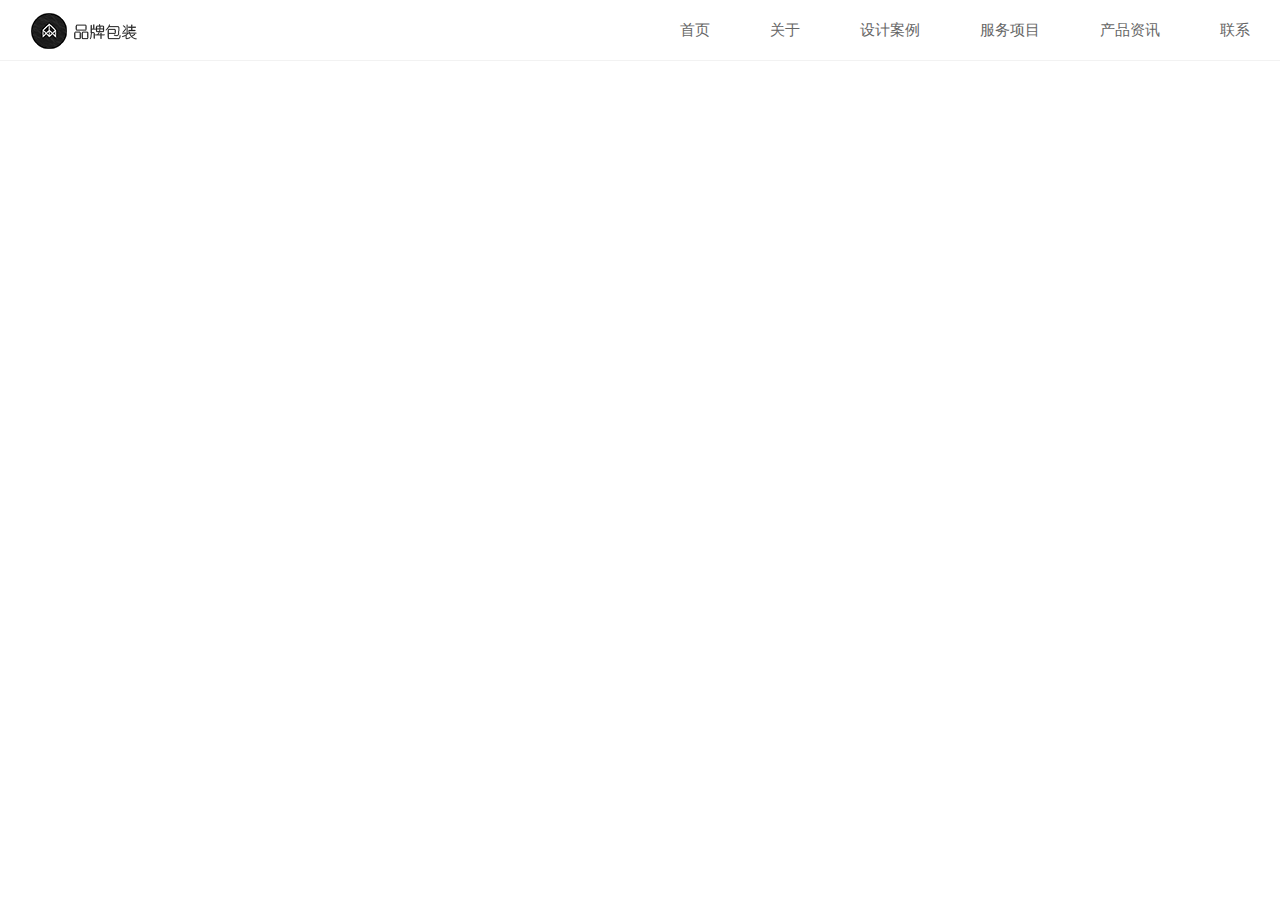
<file: header.html>
<!DOCTYPE html>
<html>

	<head>
		<meta charset="UTF-8">
		<title></title>
		<link rel="stylesheet" type="text/css" href="css/reset.css" />
		<link rel="stylesheet" type="text/css" href="css/public.css" />
		<link rel="stylesheet" type="text/css" href="css/header.css" />
	</head>

	<body>
		<div class="nav clearfix" >
			<div class="navbar-header fl">
				<img src="img/1481867541.png"/>
			</div>
			<div class="navbar-right fr" id="">

				<ul class="navlist clearfix">
					<li class="relative fl"  >
						<a href="#" title="首页" class="link active">首页</a>
						<p class="line trans5"></p>
					</li>

					<li class="relative fl">
						<a class="dropdown-toggle link" data-toggle="dropdown" data-hover="dropdown" href="about/" aria-expanded="false" role="button" title="关于">关于</a>
						<p class="line trans5"></p>
						<dl class="nali trans5" role="menu">
							<dd>
								<a href="stylist/" class="" title="设计团队">设计团队</a>
							</dd>
						</dl>
					</li>

					<li class="relative fl">
						<a class="dropdown-toggle link " data-toggle="dropdown" data-hover="dropdown" href="cases/" aria-expanded="false" role="button" title="设计案例">设计案例</a>
						<p class="line trans5"></p>
						<dl class="nali trans5" role="menu">
							<dd>
								<a href="cases/product.php?lang=cn&amp;class2=145" class="" title="品牌建设与策划">品牌建设与策划</a>
							</dd>

							<dd>
								<a href="cases/product.php?lang=cn&amp;class2=146" class="" title="产品包装设计">产品包装设计</a>
							</dd>

							<dd>
								<a href="cases/product.php?lang=cn&amp;class2=147" class="" title="VI\LOGO设计">VI\LOGO设计</a>
							</dd>

							<dd>
								<a href="cases/product.php?lang=cn&amp;class2=148" class="" title="广告传播设计">广告传播设计</a>
							</dd>

						</dl>
					</li>

					<li class="relative fl">
						<a class="dropdown-toggle link " data-toggle="dropdown" data-hover="dropdown" href="custom/" aria-expanded="false" role="button" title="服务项目">服务项目</a>
						<p class="line trans5"></p>
						<dl class="nali trans5" role="menu">

							<dd>
								<a href="custom/show.php?lang=cn&amp;id=131" class="" title="品牌建设与策划">品牌建设与策划</a>
							</dd>

							<dd>
								<a href="custom/show.php?lang=cn&amp;id=132" class="" title="产品包装设计">产品包装设计</a>
							</dd>

							<dd>
								<a href="custom/show.php?lang=cn&amp;id=133" class="" title="VI\LOGO设计">VI\LOGO设计</a>
							</dd>

							<dd>
								<a href="custom/show.php?lang=cn&amp;id=149" class="" title="广告传播设计">广告传播设计</a>
							</dd>

						</dl>
					</li>

					<li class="relative fl">
						<a href="news/" title="产品资讯" class="link ">产品资讯</a>
						<p class="line trans5"></p>
					</li>

					<li class="relative fl">
						<a href="contacts/" title="联系" class="link ">联系</a>
						<p class="line trans5"></p>
					</li>

				</ul>

			</div>
		</div>
	</body>

</html>
</file>
<file: css/public.css>
@charset "utf-8";
body{
	background-color: #f3f3f3;
}
.container {
	width: 1200px;
	margin: 0 auto;
}

.fl {
	float: left;
}

.fr {
	float: right;
}

.clearfix:after {
	content: " ";
	display: block;
	clear: both;
	height: 0;
}

.relative {
	position: relative;
}

a:focus {
	outline: none;
}

.trans3 {
	-webkit-transition: all 0.3s ease-in;
	-moz-transition: all 0.3s ease-in;
	-ms-transition: all 0.3s ease-in;
	-o-transition: all 0.3s ease-in;
	transition: all 0.3s ease-in;
}

.trans5 {
	-webkit-transition: all 0.5s ease-in;
	-moz-transition: all 0.5s ease-in;
	-ms-transition: all 0.5s ease-in;
	-o-transition: all 0.5s ease-in;
	transition: all 0.5s ease-in;
}
.trans10 {
	-webkit-transition: all 0.5s ease-in;
	-moz-transition: all 0.5s ease-in;
	-ms-transition: all 0.5s ease-in;
	-o-transition: all 0.5s ease-in;
	transition: all 0.5s ease-in;
}
</file>
<file: css/header.css>
@charset "utf-8";
a:hover{
	color: ;
}
.relative {
	position: relative;
}
.trans3 {
	-webkit-transition: all 0.3s ease-in;
	-moz-transition: all 0.3s ease-in;
	-ms-transition: all 0.3s ease-in;
	-o-transition: all 0.3s ease-in;
	transition: all 0.3s ease-in;
}

.trans5 {
	-webkit-transition: all 0.5s ease-in;
	-moz-transition: all 0.5s ease-in;
	-ms-transition: all 0.5s ease-in;
	-o-transition: all 0.5s ease-in;
	transition: all 0.5s ease-in;
}

.nav {
	width: 100%;
	position: fixed;
	top: 0;
	left: 0;
	z-index: 999999;
	background: #fff;
	border-bottom: 1px solid #f2f2f2;
	line-height: 60px !important;
}
.navbar-header{
	width: 180px;
	height: 60px;
}
@keyframes rota{
	0%{transform: rotateY(0deg);}
	50%{transform: rotateY(180deg);}
	100%{transform: rotateY(0deg);}
}
.rota:hover{
	animation: rota 1s ease-in;
}

.navlist li{
	padding: 0 30px;
	font-size: 15px;
	
}
.navlist li:hover .line{
	width: 100%;
}
.line{
	height: 1px;
	width: 0;
	left: 0;
	background-color: #666666;
	position: absolute;
	bottom: 0;
}
.nali {
	visibility: hidden;
	opacity: 0;
	position: absolute;
    font-size: 15px;
    color: #848484 !important;
	right: 0px;
	top: 100px;
	border-top: 2px solid #666666;
	background-color: #FFFFFF;
}
.nali dd{
	width: 120px;
	padding-left: 30px;
	border-bottom: 1px solid #F2F2F2;
}
.navbar-right li:hover .nali{
	top: 80px;
	opacity: 1;
	z-index: 2;
	display: block;
	visibility: visible;
}
</file>
